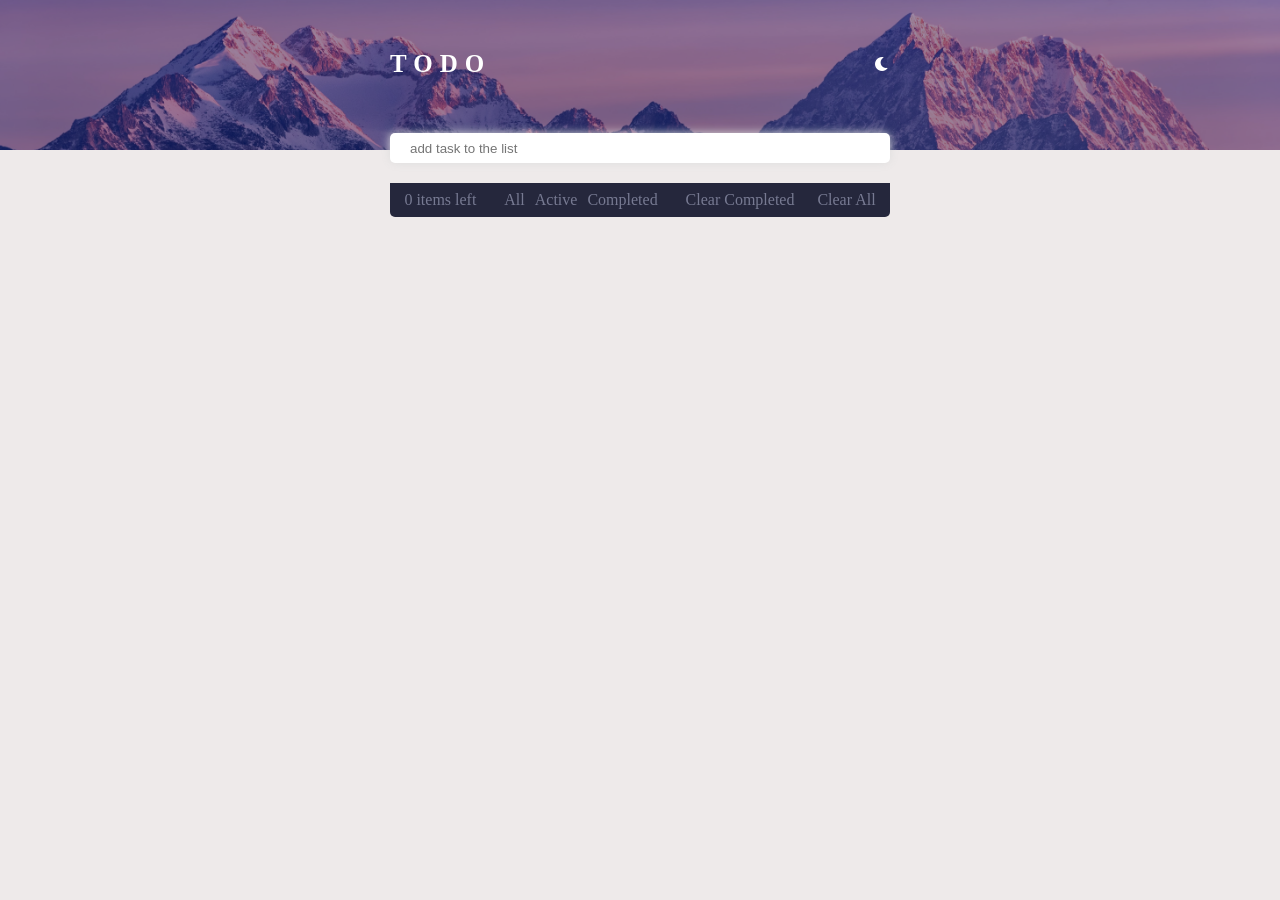
<file: index.html>
<!DOCTYPE html>
<html lang="en">
<head>
  <meta charset="UTF-8">
  <meta http-equiv="X-UA-Compatible" content="IE=edge">
  <meta name="viewport" content="width=device-width, initial-scale=1.0">
  <link rel="stylesheet" href="./css/all.min.css">
  <link rel="stylesheet" href="./css/style.css">
  <title>To-do-list</title>
</head>
<body>
  <div class="nav"></div> 
  <div class="container">
    <div class="heading">
      <h1>TODO</h1>
      <i class="icon fa-solid fa-moon">
        <input type="checkbox" class="theme" name="" id="">
      </i>
    </div>
    <div class="my-list">
      <input type="text" name="" placeholder="add task to the list" id="enter">
    </div>
    <div class="theList">
      <ul class="list">
      </ul>
      <div class="info">
        <p class="left">0 items left</p>
        <div class="choice">
          <p class="all">All</p>
          <p class="active">Active</p>
          <p class="completed">Completed</p>
        </div>
        <p class="clear">Clear Completed</p>
        <p class="clear-all">Clear All</p>
      </div>
    </div>
  </div>
  <script src="./script.js"></script>
</body>
</html>
</file>
<file: css/style.css>
*{
  padding: 0px;
  margin: 0px;
  box-sizing: border-box;
}
body {
  margin: 0;
  height: 100%;
  background-color: #eeeaea;
  color: #222;
  transition: all 0.15s ease-out;
}
.dark-theme {
  background-color: #121212;
}
.dark-theme-color{
  color: #121212;
}

.nav{
  position: relative;
  background: url("../images/jerry-zhang-SJGiS1JzUCc-unsplash.jpg");
  background-repeat: no-repeat;
  background-position: center;
  background-size: cover;
  height: 150px;
  width: 100vw;
  z-index: -2;
}
.nav::after{
  content: "";
  position: absolute;
  background-color: rgb(5, 7, 126, 40%);
  width: 100%;
  height: 150px;
  top: 0;
  left: 0;
  z-index: -1;
}
.container{
  width: 500px;
  margin: -100px auto;
}
.heading{
  color: white;
  display: flex;
  align-items: center;
  justify-content: space-between;

}
h1{
  letter-spacing: 7px;
  font-size: 25px;
  color: white;
}
i{
  position: relative;
}
.theme{
  cursor: pointer;
  position: absolute;
  width: 30px;
  height: 30px;
  left :0;
  top: 0;
  opacity: 0;
}
.my-list{
  width: 100%;
  margin: 0 auto;
}
#enter{
  outline: none;
  border: none;
  width: 100%;
  height: 30px;
  padding: 0 20px;
  border-radius: 5px;
  margin-top:55px;
  box-shadow: 0 0 10px #ddd;
  color :#665f5f;
}
/*  Styling element created by JS */
ul{
  list-style: none;
  width: 100%;
  margin: 20px 0 auto;
}
ul .no-task{
  background-color: white;
  color: #25273c;
  text-align: center;
}
li{
  border-bottom-left-radius: 5px;
  border-bottom-right-radius: 5px;
  margin-bottom: 2px;
  padding: 5px 20px 5px 40px;
  cursor: pointer;
  position: relative;
}
.completed-task{
  text-decoration: line-through;
  opacity: 0.6;
}
.white-li{
  background-color: white;
  color: #121212;
}
.dark-li{
  background-color: #25273c;
  color: white;
}
.info{
  margin-top: 5px;
  width: 100%;
  display: flex;
  justify-content: space-between;
  color: hsl(233, 11%, 52%);
  padding: .5rem 0.9rem;
  background: #25273c;
  border-bottom-left-radius: 5px;
  border-bottom-right-radius: 5px;
  cursor: pointer;
}
.check{
  position: absolute;
  left: 10px;
  top: 50%;
  transform: translateY(-50%);
}
.fa-xmark{
  position: absolute;
  right: 10px;
  top: 50%;
  transform: translateY(-50%);
  z-index: 33;
  display: none;
}
li:hover .fa-xmark{
  display: block;
}
.fa-solid.fa-circle-check{
  color: #18b8e9;
}
.choice{
  display: flex;
}
.choice p{
  padding:  0 5px;
}
.info p:hover{
color: hsl(220, 98%, 61%);
}
</file>
